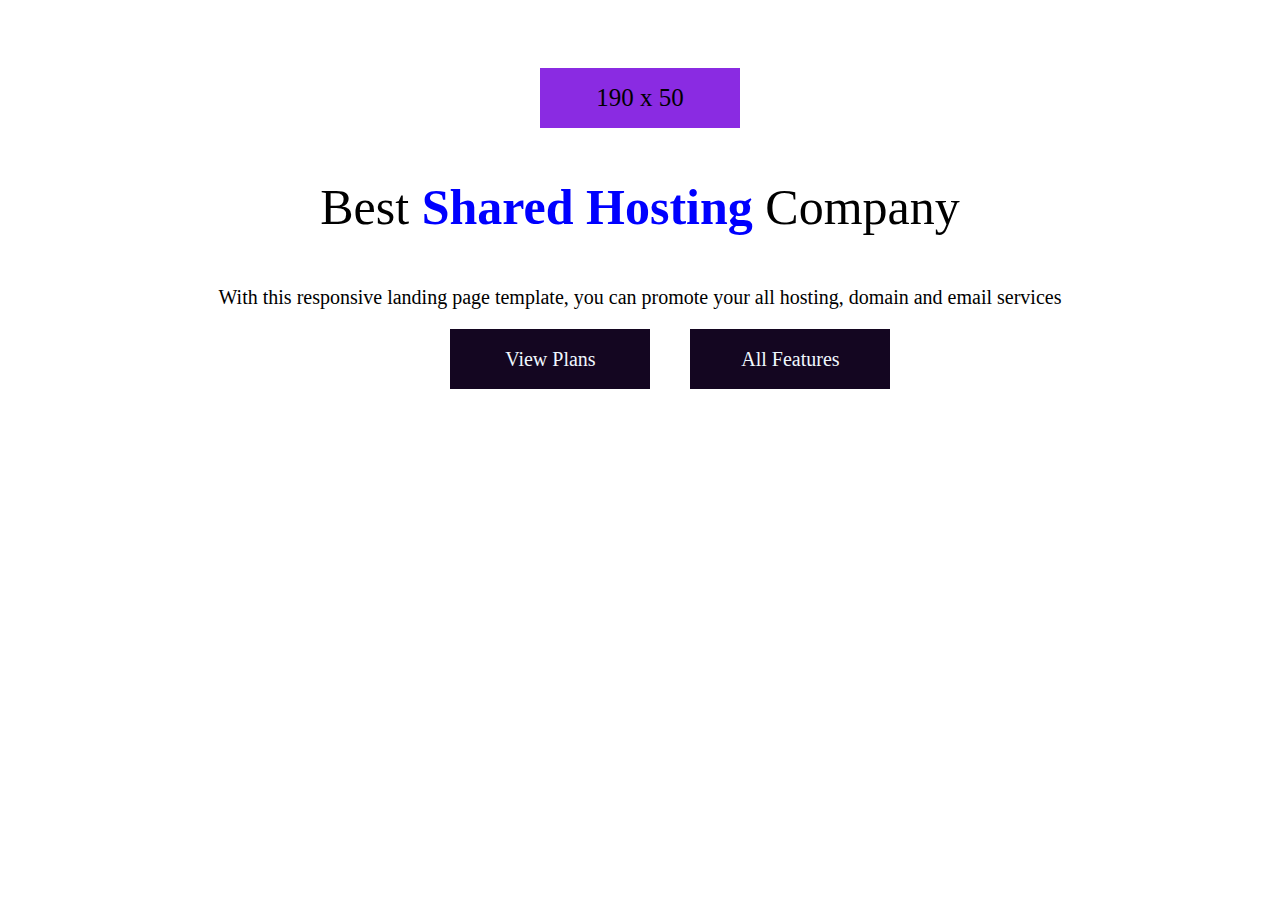
<file: b3.html>
<!DOCTYPE html>
<html lang="en">
<head>
    <meta charset="UTF-8">
    <meta http-equiv="X-UA-Compatible" content="IE=edge">
    <meta name="viewport" content="width=device-width, initial-scale=1.0">
    <title>Document</title>
    <link rel="stylesheet" href="https://cdnjs.cloudflare.com/ajax/libs/font-awesome/6.1.1/css/all.min.css">
    <link rel="stylesheet" href="main.css">
    <style>
        .t {
            width: 100%;
            height: 60px;
        }
    </style>
</head>
<body>
    <div class="t"></div>
    <div class="box3">190 x 50</div>
    <div>
        <p class="a"> Best <b class="b">Shared Hosting</b> Company</p>
       <p id="a">With this responsive landing page template, you can promote your all hosting, domain and email services</p>
    </div>
    
    <!-- <div class="Box Box1">View Plans</div>
    <div class=" Box2">All Features </div> -->
    <span class="Box Box1">View Plans</span> 
    <span class="Box Box2">All Features</span>
    
</body>
</html>
</file>
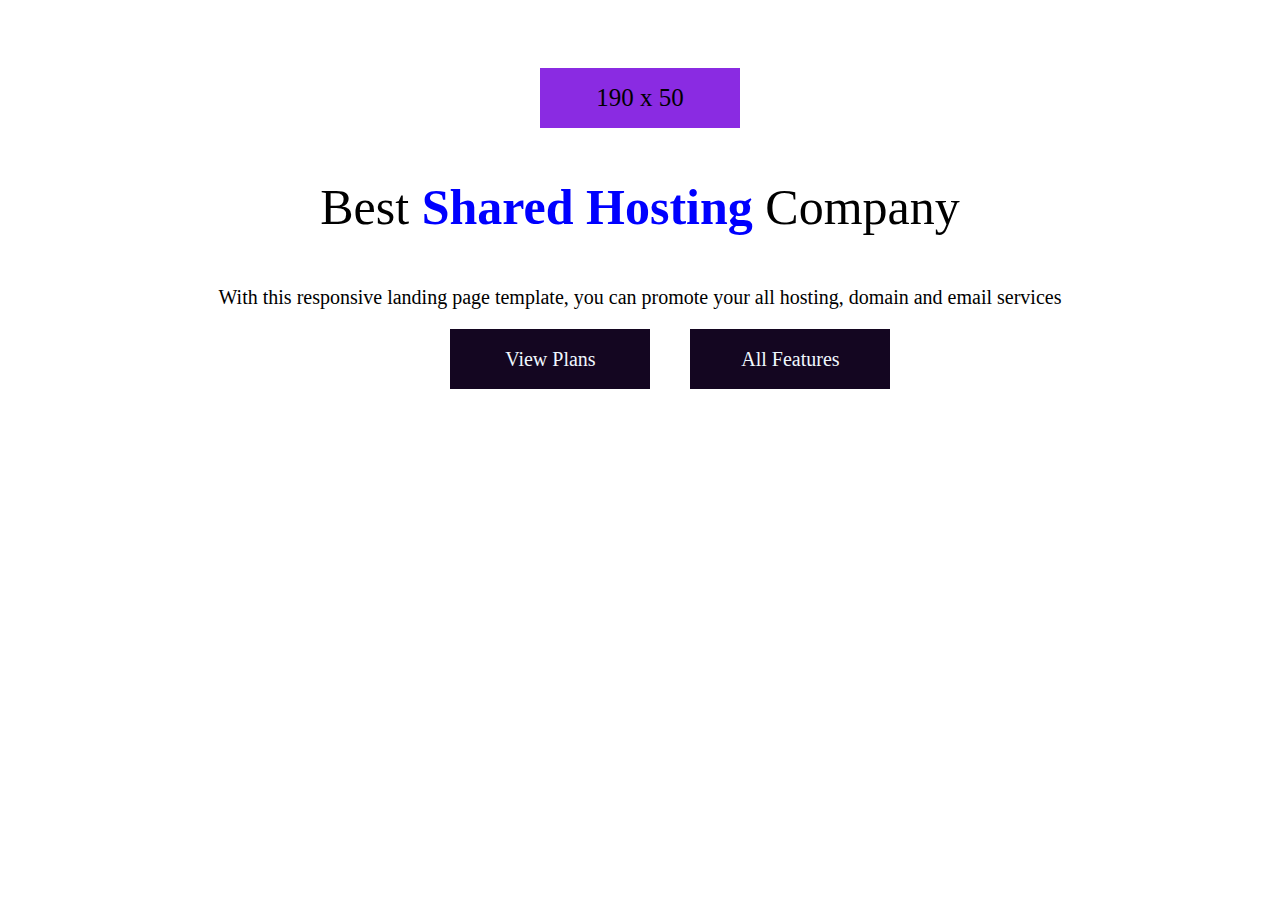
<file: buoi3.html>
<!DOCTYPE html>
<html lang="en">
<head>
    <meta charset="UTF-8">
    <meta http-equiv="X-UA-Compatible" content="IE=edge">
    <meta name="viewport" content="width=device-width, initial-scale=1.0">
    <title>Document</title>
    <link rel="stylesheet" href="https://cdnjs.cloudflare.com/ajax/libs/font-awesome/6.1.1/css/all.min.css">
    <link rel="stylesheet" href="main.css">
    <style>
        .t {
            width: 100%;
            height: 60px;
        }
    </style>
</head>
<body>
    <div class="t"></div>
    <div class="box3">190 x 50</div>
    <div>
        <p class="a"> Best <b class="b">Shared Hosting</b> Company</p>
       <p id="a">With this responsive landing page template, you can promote your all hosting, domain and email services</p>
    </div>
    
    <!-- <div class="Box Box1">View Plans</div>
    <div class=" Box2">All Features </div> -->
    <span class="Box Box1">View Plans</span> 
    <span class="Box Box2">All Features</span>
    
</body>
</html>
</file>
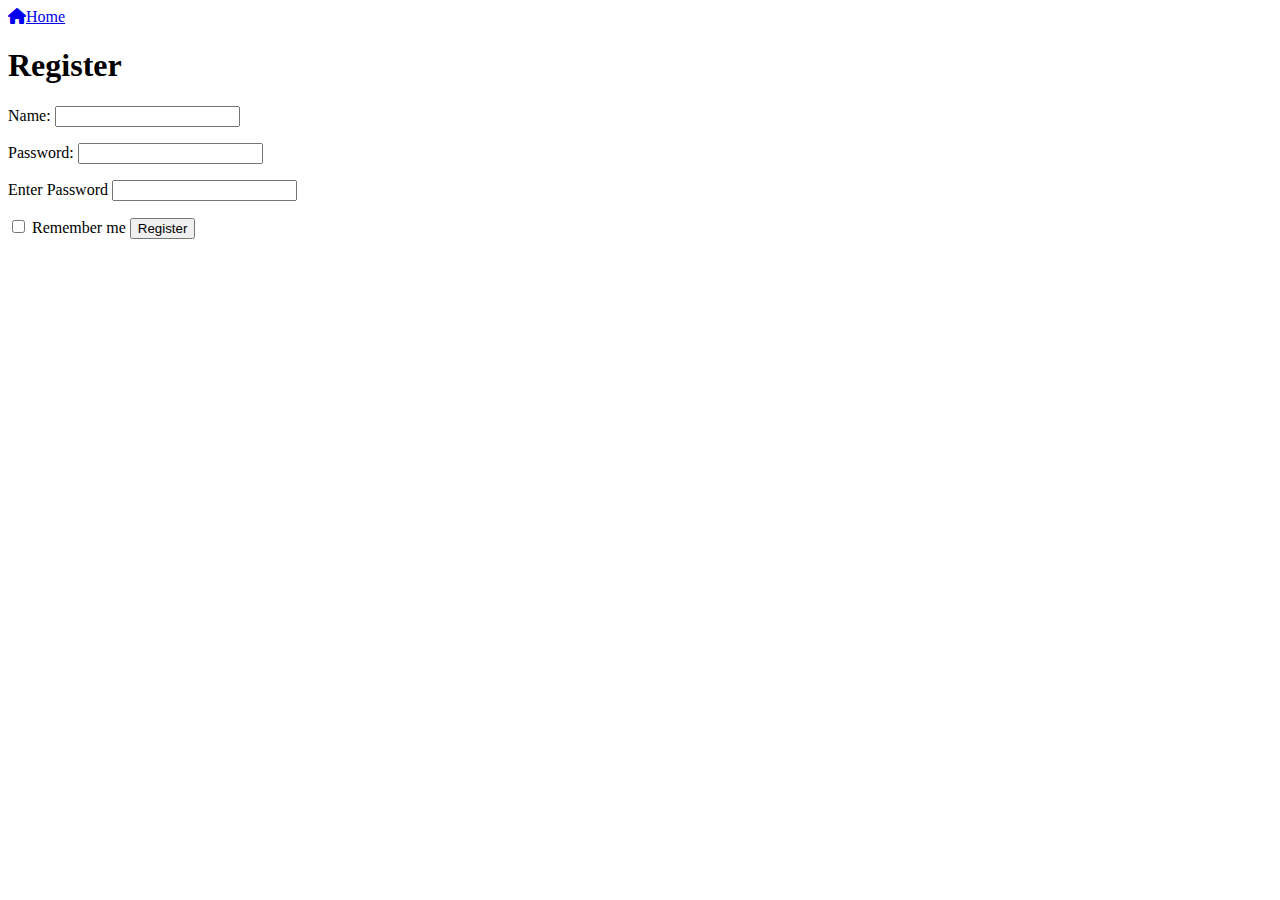
<file: ff.html>
<!DOCTYPE html>
<html lang="en">
<head>
    <meta charset="UTF-8">
    <meta http-equiv="X-UA-Compatible" content="IE=edge">
    <meta name="viewport" content="width=device-width, initial-scale=1.0">
    <title>Document</title>
    <link rel="stylesheet" href="https://cdnjs.cloudflare.com/ajax/libs/font-awesome/6.1.1/css/all.min.css">
</head>
<body>
    <a href="./index.html"> <i class="fas fa-home"></i>Home</a>
    <h1>Register</h1>
    <p>
        Name: <input type="search" name="" id="">
       
    </p>
    <p>
        Password: <input type="password" name="" id="">
    </p>
    <p>
        Enter Password <input type="search" name="" id="">
    </p>
    <p>
        <input type="checkbox" name="" id=""> Remember me 
        <input type="button" value="Register">
   </p>
</body>
</html>
</file>
<file: main.css>
#a
{
    font-size: 20px;
    text-align: center;
}
.box3
{
    text-align: center;
    margin: 0 auto;
    font-size: 25px;
    width: 200px;
    height: 60px;
    background-color: blueviolet;
    text-align: center;
    display: flex;
    align-items: center;
    justify-content: center;
}
.a
{
    font-size: 50px;
    text-align: center;
}
.b 
{
    color: blue;
}

.Box
{   
    color: aliceblue;
    float:left;
    font-size: 20px;
    width: 200px;
    height: 60px;
    background-color: rgb(20, 6, 33);
    text-align: center;
    display: flex;
    align-items: center;
    justify-content: center;

}
.Box1
{
    margin-left: 35%;
}
.Box2
{
    margin-left: 2em;
}
</file>
